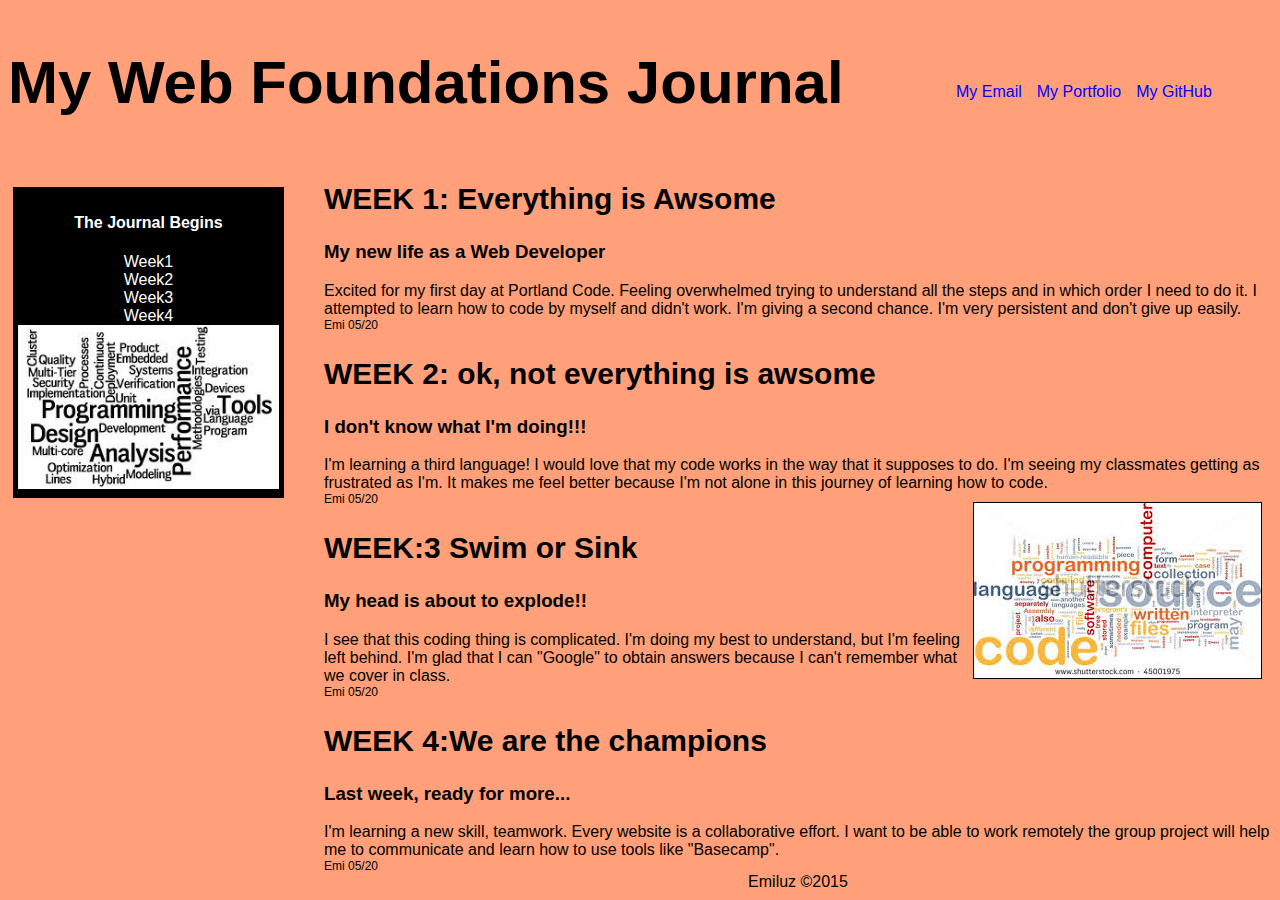
<file: index.html>
<!DOCTYPE html>
<html>
<link rel="stylesheet" type="text/css" href="css/main.css">
<body>
	<header>

		<div class="headerTitle">

        <!-- Add your site or application content here -->

    </section>
        <script src="https://ajax.googleapis.com/ajax/libs/jquery/1.11.2/jquery.min.js"></script>
        <script>window.jQuery || document.write('<script src="js/vendor/jquery-1.11.2.min.js"><\/script>')</script>
        <script src="js/plugins.js"></script>
			<div class="title">
			<h1>My Web Foundations Journal</h1>
			</div>
		</div>
		<div class="headerLinks">
				<div class="linkItem"><a class="headerLink" href="mailto:emiluzlopez@yahoo.com?Subject=Joural%20journey">My Email </a></div>
				<div class="linkItem"><a class="headerLink" href=#>My Portfolio</a>
				</div>
				<div class="linkItem"><a class="headerLink" href="https://github.com/emiluz"target="_blank">My GitHub</a></div>
		</div>
	</header>
	<div class="leftMenu">
		<div class="leftMenuWeeks"> 
			<h4>The Journal Begins</h4>
				<!-- <ul style="list-style-type:none; padding: 0;"> -->
					<a class="weekLink " href="#Week1"><li>Week1</li></a>
					<a class="weekLink " href="#Week2"><li>Week2</li></a>
					<a class="weekLink " href="#Week3"><li>Week3</li></a>
					<a class="weekLink " href="#Week4"><li>Week4</li></a>
				</ul>
				<img src="img/image_1.jpeg" alt="programmingImage" class="leftMenuImage">
				</a>
		</div>
	</div>

	<section>	
		<div class="classProgression">
				<div class="articleTitle">
					<h2><a name="Week1">WEEK 1: Everything is Awsome</a></h2>
				</div>
				<div class="contentArticles">
					<h3>My new life as a Web Developer</h3>
				</div>	
			<article>		
				Excited for my first day at Portland Code. Feeling overwhelmed trying to understand all the steps and in which order I need to do it. I attempted to learn how to code by myself and didn't work. I'm giving a second chance. I'm very persistent and don't give up easily.		
				<footer id="bottomNote">Emi 05/20</footer>
			</article>
			<div class="articleTitle">
				<h2><a name="Week2">WEEK 2: ok, not everything is awsome</a></h2>
			</div>

			<h3>I don't know what I'm doing!!!</h3>				
			<article>
				I'm learning a third language! I would love that my code works in the way that it supposes to do. I'm seeing my classmates getting as frustrated as I'm. It makes me feel better because I'm not alone in this journey of learning how to code.
				<img class="textWrap"src="img/images_3.jpeg" alt="sourceImage">
		<!-- <div class="footernoteArticle"</div>	 -->
		<footer id="bottomNote">Emi 05/20</footer>
		
			</article>
			
				<div class="articleTitle">
					<h2><a name="Week3">WEEK:3 Swim or Sink</a></h2>
				</div>
				<h3>My head is about to explode!!</h3>
			<article>
				I see that this coding thing is complicated. I'm doing my best to understand, but I'm feeling left behind. I'm glad that I can "Google" to obtain answers because I can't remember what we cover in class.
				<footer id="bottomNote">Emi 05/20</footer>
			</article>
			
				<div class="articleTitle">
					<h2><a name="Week4">WEEK 4:We are the champions</a></h2>
				</div>
				<h3>Last week, ready for more...</h3>
			<article>	
					I'm learning a new skill, teamwork. Every website is a collaborative effort. I want to be able to work remotely the group project will help me to communicate and learn how to use tools like "Basecamp".
				<footer id="bottomNote">Emi 05/20</footer>
			</article>

				
<div class="footerProperties">
	<footer>Emiluz &copy2015</footer>
	</body>

        <!-- Use html inspector to validate your html in the browser console window. -->
        <!-- This can produce a lot of noise from jQuery and other components -->
        <!--
        <script src="http://cdnjs.cloudflare.com/ajax/libs/html-inspector/0.8.2/html-inspector.js"></script>
        <script> HTMLInspector.inspect(); </script>
      -->
     
</html>
</file>
<file: css/main.css>
body {
	background-color: #FFA07A;
	font-family: sans-serif;
	}
/*top portion of the page but only to define page/*/
.headerTitle{
	display: block;
	float: left;
	width: 75%;
}
/*adding style to the things inside the top section*/
.title {
	font-size: 30px;
	color: black;	
}
/*links to the right defining space*/
.headerLinks{
	display: block;
	float: left;
	width: 25%;
}
/*appling style to the links to the ritght*/
.linkRight{
	color: blue;	
}

.linkItem{	
	float: left;
	margin: 75px 0% 0% 0%;
	padding: 0 15px 0 0;
}
.headerLink{
	color: blue;
	text-decoration: none;
}
.headerLink:hover{
	color:white;
	text-decoration: underline;
}
.leftMenu{
	width: 25%;
	float: left;
	clear: left;	
} 
.leftMenuWeeks{
	color: white;
	margin: 30px 40px 0 5px;
	text-align: center;
	background-color: black;
	padding: 5px 5px 5px 5px;
}
.leftMenuImage {
	width: 100%;
}
.classProgression{
	float: left;
	width: 75%;
}
.articleTitle{
	font-weight: bold;
	font-size: 20px;
}
.contentArticles{
}

.textWrap{
	float: right;
	margin: 10px;
	border: 1px solid black;
}
.footernoteArticle{
	font: bold;
	font-size: 12px;
}

#bottomNote{
	font: italic;
	font-size: 12px;
}
.footerProperties{
	width: 100%;
	float: left;
	text-align: center;
}
.weekLink{
	color: white;
	list-style: none;
	text-decoration: none;
}
.weekLink:hover{
	color:red;
	text-decoration: underline;
</file>
